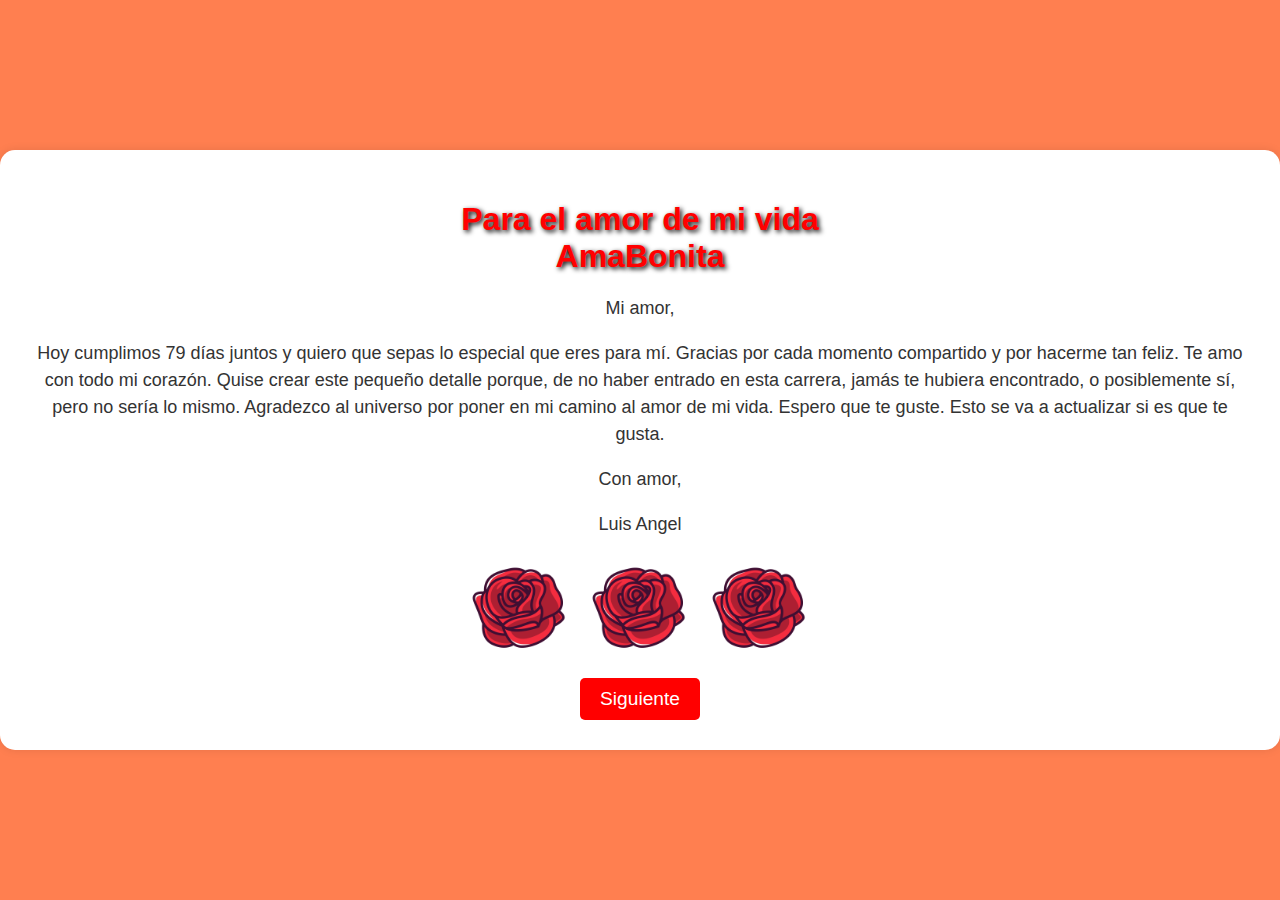
<file: index.html>
<!DOCTYPE html>
<html lang="es">
<head>
    <meta charset="UTF-8">
    <meta name="viewport" content="width=device-width, initial-scale=1.0">
    <title>Para Mi Novia</title>
    <link rel="stylesheet" href="corazon.css">
</head>
<body>
    <div class="container">
        <h1>Para el amor de mi vida <br> AmaBonita</h1>
        <div class="letter">
            <p>Mi amor,</p>
            <p>Hoy cumplimos 79 días juntos y quiero que sepas lo especial que eres para mí. Gracias por cada momento compartido y por hacerme tan feliz. Te amo con todo mi corazón. Quise crear este pequeño detalle porque, de no haber entrado en esta carrera, jamás te hubiera encontrado, o posiblemente sí, pero no sería lo mismo. Agradezco al universo por poner en mi camino al amor de mi vida. Espero que te guste. Esto se va a actualizar si es que te gusta.</p>
            <p>Con amor,</p>
            <p>Luis Angel</p>
        </div>
        <div class="roses">
            <img src="rosa.png" alt="Rosa 1">
            <img src="rosa.png" alt="Rosa 2">
            <img src="rosa.png" alt="Rosa 3">
        </div>
        <button onclick="nextPage()">Siguiente</button>
    </div>
    <script>
        function nextPage() {
            window.location.href = "amor2.html";
        }
    </script>
</body>
</html>
</file>
<file: corazon.css>
body {
    font-family: 'Arial', sans-serif;
    background-color: coral;
    margin: 0;
    display: flex;
    justify-content: center;
    align-items: center;
    height: 100vh;
}

.container {
    text-align: center;
    background-color: white;
    border-radius: 15px;
    padding: 30px;
    box-shadow: 0 0 10px rgba(0, 0, 0, 0.1);
}

h1 {
    color: red;
    text-shadow: 2px 2px 5px black;
    margin-bottom: 20px;
}

.letter {
    margin-bottom: 20px;
}

.letter p {
    font-size: 18px;
    color: #333;
    line-height: 1.5;
}

.roses {
    display: flex;
    justify-content: center;
    margin-top: 20px;
}

.roses img {
    width: 100px;
    margin: 0 10px;
}

button {
    background-color: red;
    color: white;
    border: none;
    padding: 10px 20px;
    font-size: 1.2em;
    cursor: pointer;
    margin-top: 20px;
    border-radius: 5px;
    transition: background-color 0.3s ease;
}

button:hover {
    background-color: darkred;
}
</file>
